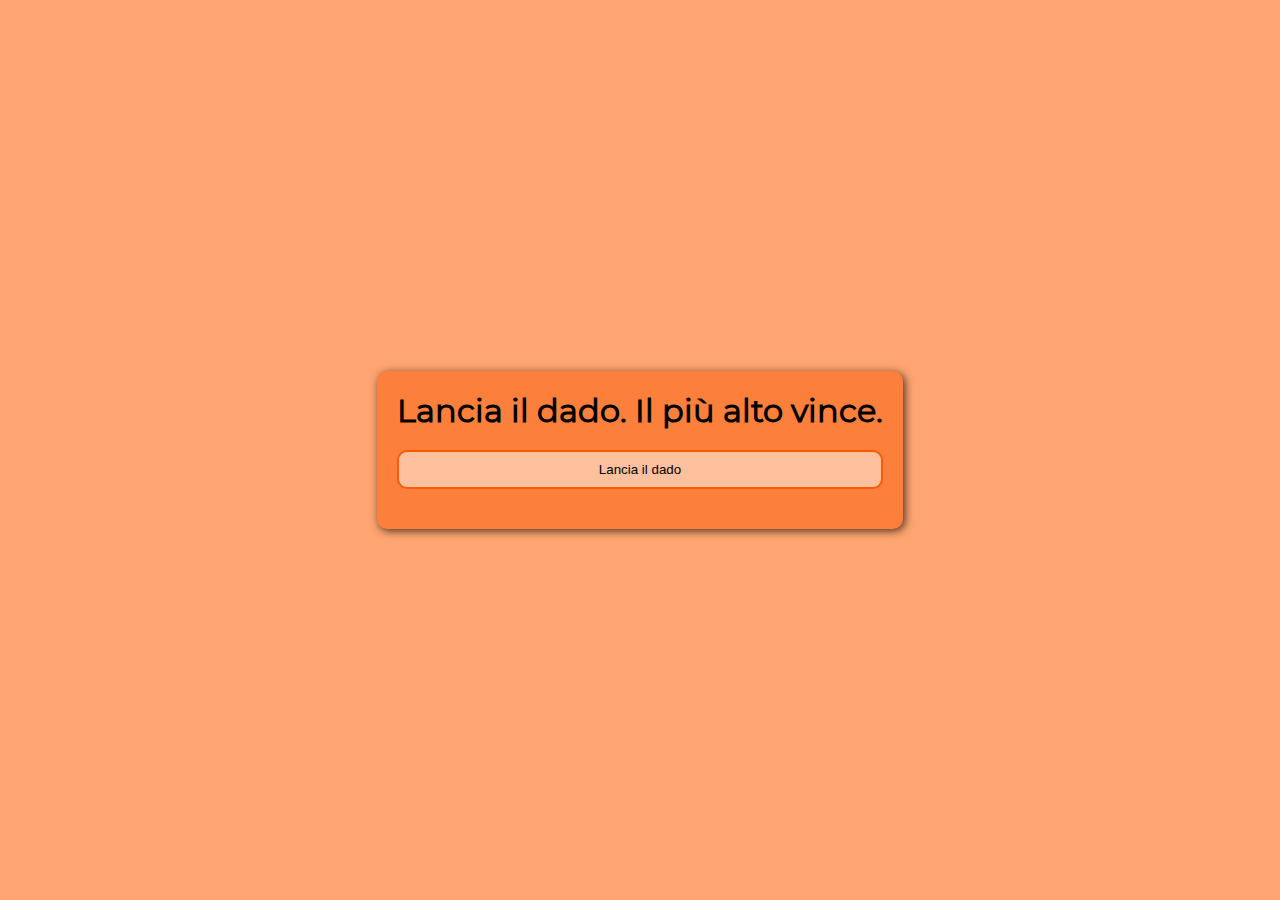
<file: dadi/index.html>
<!DOCTYPE html>
<html lang="en" dir="ltr">
  <head>
    <meta charset="utf-8">
    <title>Dadi</title>
    <link rel="stylesheet" href="css/master.css">
    <link rel="stylesheet" href="https://cdnjs.cloudflare.com/ajax/libs/font-awesome/5.13.1/css/all.min.css">
  </head>
  <body>
    <div class="container">
      <div class="modal">
        <h1>Lancia il dado. Il più alto vince.</h1>
        <button id="lanciaDado" class="btn" type="button" name="button">Lancia il dado</button>
        <div class="">
          <h3 id="resultUtente"></h3>
          <i id="dadoUtente" class=""></i>
          <!-- <img id="imgDado1" src="" alt="" class=""> -->
        </div>
        <div class="">
          <h3 id="resultPC"></h3>
          <i id="dadoCPU" class=""></i>
          <!-- <img id="imgDado2" src="" alt="" class=""> -->
        </div>

        <h2 id="result"></h2>

      </div>
    </div>
    <script type="text/javascript" src="script.js">

    </script>
  </body>
</html>
</file>
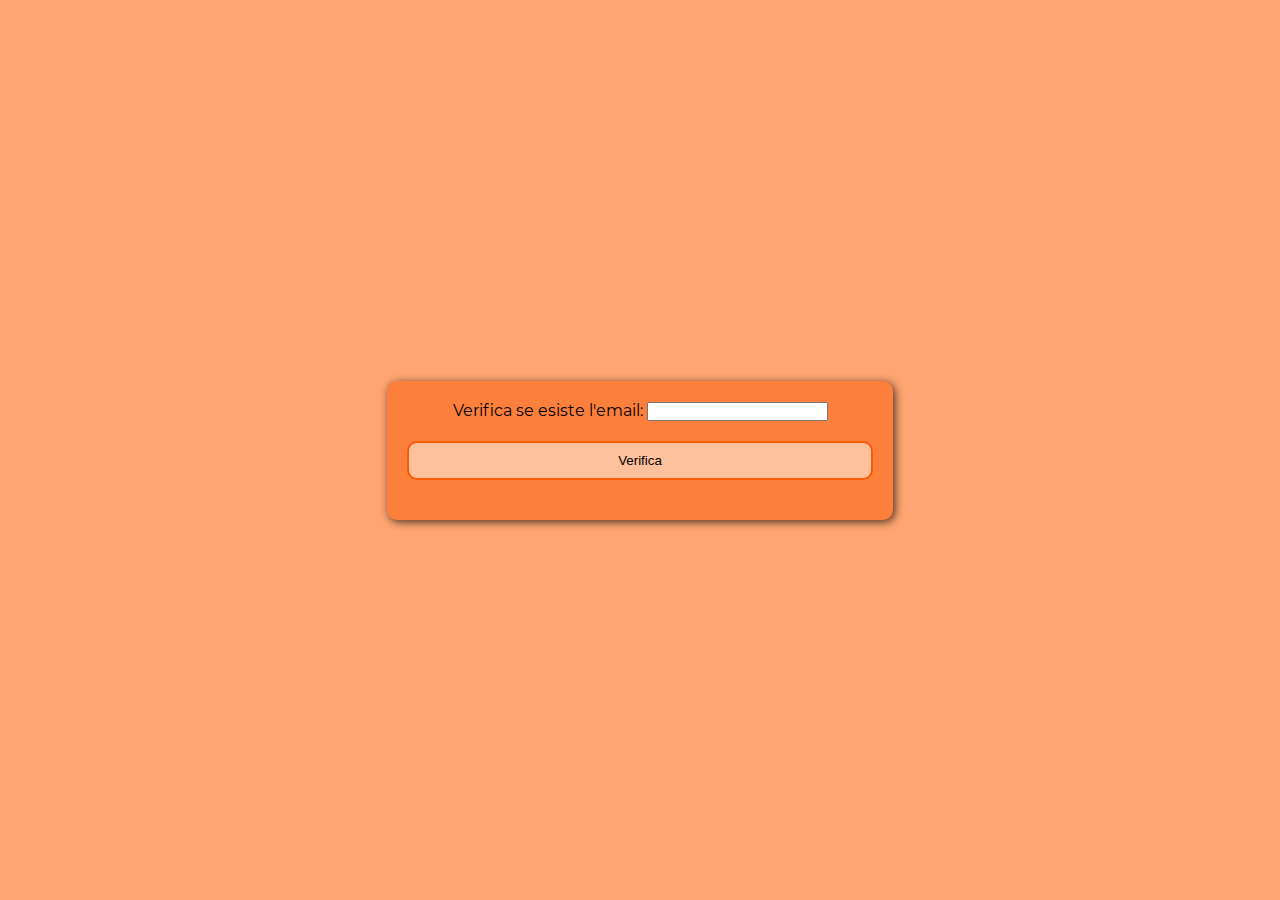
<file: mail/index.html>
<!DOCTYPE html>
<html lang="en" dir="ltr">
  <head>
    <meta charset="utf-8">
    <title>Mail JS</title>
    <link rel="stylesheet" href="css/master.css">
  </head>
  <body>
    <div class="container">
      <div class="modal">
        <label for="email">Verifica se esiste l'email:</label>
        <input id="emailUtente" type="email" name="email" value="">
        <button id="btn" class="btn" type="button" name="button">Verifica</button>
        <h3 id="result"></h3>
      </div>
    </div>
    <script type="text/javascript" src="script.js">

    </script>
  </body>
</html>
</file>
<file: dadi/css/master.css>
@font-face {
  font-family: Montserrat;
  src: url(../font/Montserrat-Regular.ttf);
}
* {
  margin: 0;
  padding: 0;
  box-sizing: border-box;
}
body {
  font-family: Montserrat, sans-serif;
}
.container {
  width: 100%;
  height: 100vh;
  background-color: #fea571;
  display: flex;
  justify-content: center;
  align-items: center;
}
.modal {
  min-width: 300px;
  background-color: #FC803B;
  border-radius: 10px;
  text-align: center;
  padding: 20px;
  box-shadow: 2px 2px 8px rgba(0,0,0, 0.7);
}
.modal img {
  max-width: 150px;
}
.modal i {
  font-size: 5em;
  color: green;
}
.btn {
  width: 100%;
  padding: 10px 20px;
  margin: 20px 0;
  border: 2px solid #FA5A04;
  border-radius: 10px;
  background-color: hsla(0,0%,100%,.5);
}
.btn:hover {
  background-color: hsla(0,0%,100%,.7);
}
.show {
  transform: scale(1);
  transition: scale 1s, ease .5s;
}
.hidden {
  transform: scale(0);
  max-height: 0;
  max-width: 0;
  overflow: hidden;
  transition: scale .7s, ease .5s;
}
</file>
<file: mail/css/master.css>
@font-face {
  font-family: Montserrat;
  src: url(../font/Montserrat-Regular.ttf);
}
* {
  margin: 0;
  padding: 0;
  box-sizing: border-box;
}
body {
  font-family: Montserrat, sans-serif;
}
.container {
  width: 100%;
  height: 100vh;
  background-color: #fea571;
  display: flex;
  justify-content: center;
  align-items: center;
}
.modal {
  min-width: 300px;
  background-color: #FC803B;
  border-radius: 10px;
  text-align: center;
  padding: 20px;
  box-shadow: 2px 2px 8px rgba(0,0,0, 0.7);
}
.btn {
  width: 100%;
  padding: 10px 20px;
  margin: 20px 0;
  border: 2px solid #FA5A04;
  border-radius: 10px;
  background-color: hsla(0,0%,100%,.5);
}
.btn:hover {
  background-color: hsla(0,0%,100%,.7);
}
.show {
  transform: scale(1);
  transition: scale 1s, ease .5s;
}
.hidden {
  transform: scale(0);
  max-height: 0;
  max-width: 0;
  overflow: hidden;
  transition: scale .7s, ease .5s;
}
</file>
